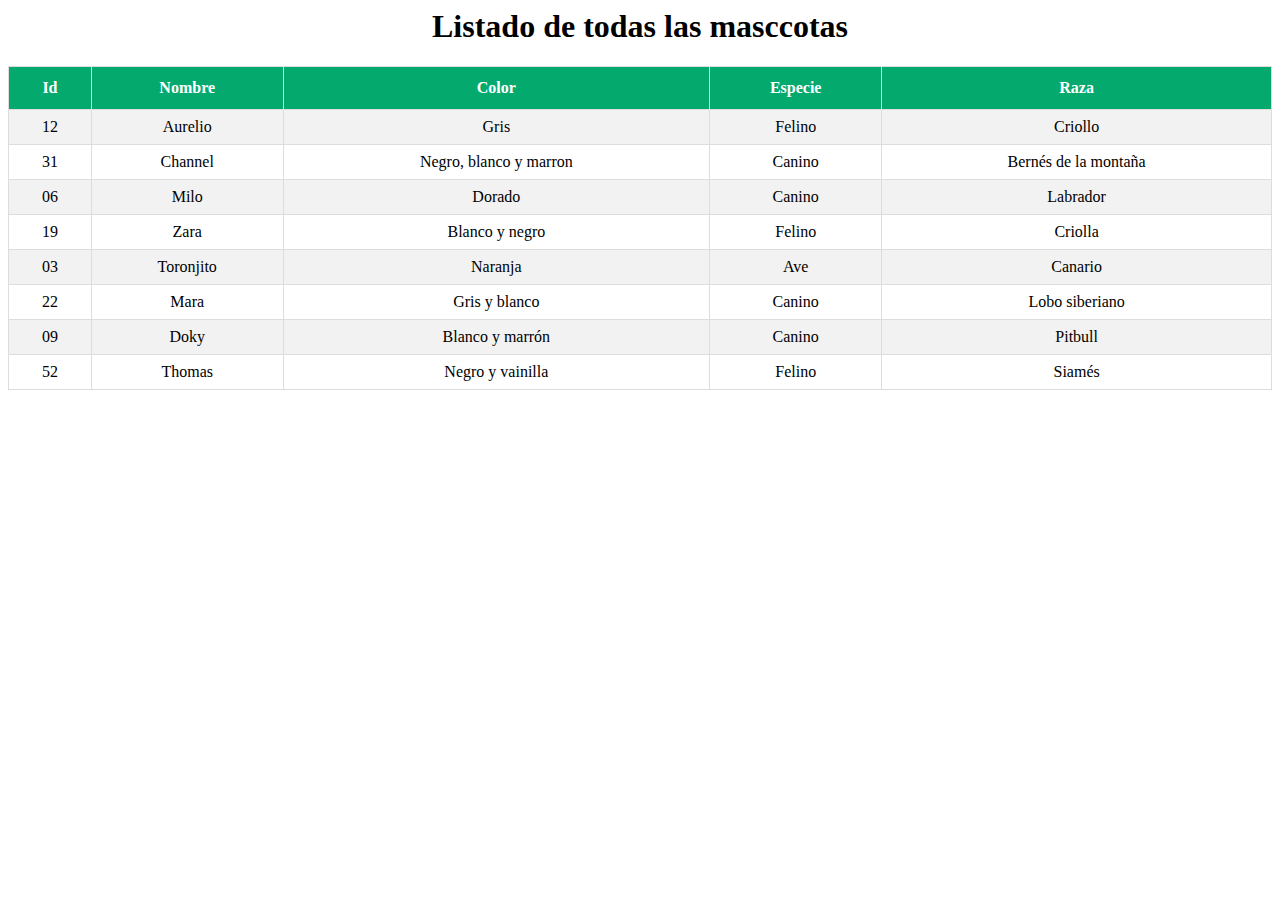
<file: Front/ListaMascotas.html>
<html>
    <head>
    <style>
    #customers {
      font-family: "Comic Sans MS", Times, serif;
      border-collapse: collapse;
      width: 100%;
    }
    
    #customers td, #customers th {
      border: 1px solid #ddd;
      padding: 8px;
    }
    
    #customers tr:nth-child(even){background-color: #f2f2f2;}
    h1,tr {
          text-align: center;
        }
    
    #customers tr:hover {background-color: #ddd;}
    
    #customers th{
      padding-top: 12px;
      padding-bottom: 12px;
      text-align: center;
      background-color: #04AA6D;
      color: white;
    }
    </style>
    </head>
    <body>
    
    <h1>Listado de todas las masccotas</h1>
    
    <table id="customers">
      <tr>
        <th>Id</th>
        <th>Nombre</th>
        <th>Color</th>
        <th>Especie</th>
        <th>Raza</th>
      </tr>
      <tr>
        <td>12</td>
        <td>Aurelio</td>
        <td>Gris</td>
        <td>Felino</td>
        <td>Criollo</td>
      </tr>
      <tr>
        <td>31</td>
        <td>Channel</td>
        <td>Negro, blanco y marron</td>
        <td>Canino</td>
        <td>Bernés de la montaña</td>
      </tr>
      <tr>
        <td>06</td>
        <td>Milo</td>
        <td>Dorado</td>
        <td>Canino</td>
        <td>Labrador</td>
      </tr>
      <tr>
        <td>19</td>
        <td>Zara</td>
        <td>Blanco y negro</td>
        <td>Felino</td>
        <td>Criolla</td>
      </tr>
      <tr>
        <td>03</td>
        <td>Toronjito</td>
        <td>Naranja</td>
        <td>Ave</td>
        <td>Canario</td>
      </tr>
      <tr>
        <td>22</td>
        <td>Mara</td>
        <td>Gris y blanco</td>
        <td>Canino</td>
        <td>Lobo siberiano</td>
      </tr>
      <tr>
        <td>09</td>
        <td>Doky</td>
        <td>Blanco y marrón</td>
        <td>Canino</td>
        <td>Pitbull</td>
      </tr>
      <tr>
        <td>52</td>
        <td>Thomas</td>
        <td>Negro y vainilla</td>
        <td>Felino</td>
        <td>Siamés</td>
      </tr>

    </table>
    
    </body>
    </html>
</file>
